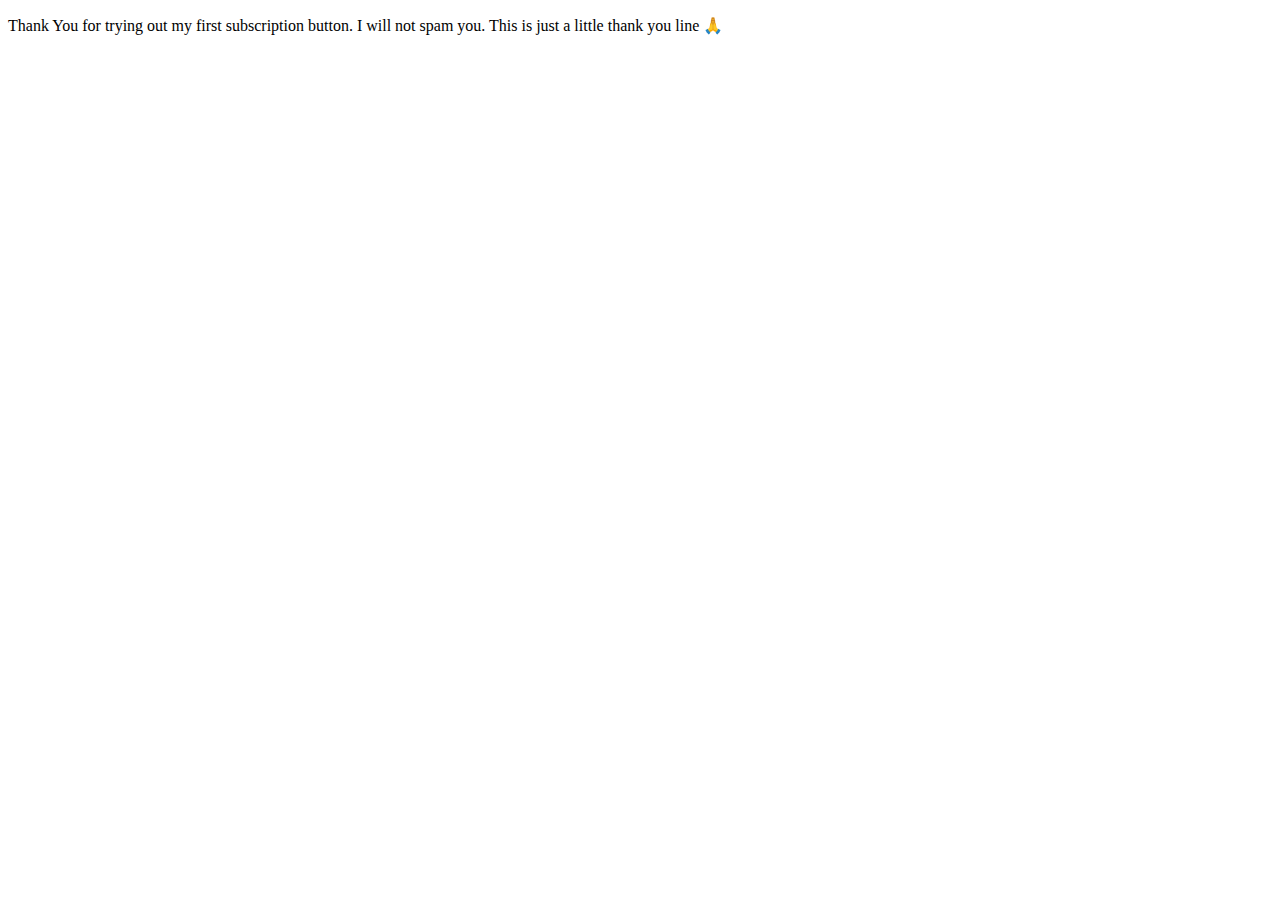
<file: subscription_confirmation.html>
<!DOCTYPE html>
<html lang="en">

<head>
    <meta charset="UTF-8">
    <meta http-equiv="X-UA-Compatible" content="IE=edge">
    <meta name="viewport" content="width=device-width, initial-scale=1.0">
    <title>Document</title>
</head>

<body>
    <p>Thank You for trying out my first subscription button. I will not spam you. This is just a little thank you
        line 🙏 </p>

</body>

</html>
</file>
